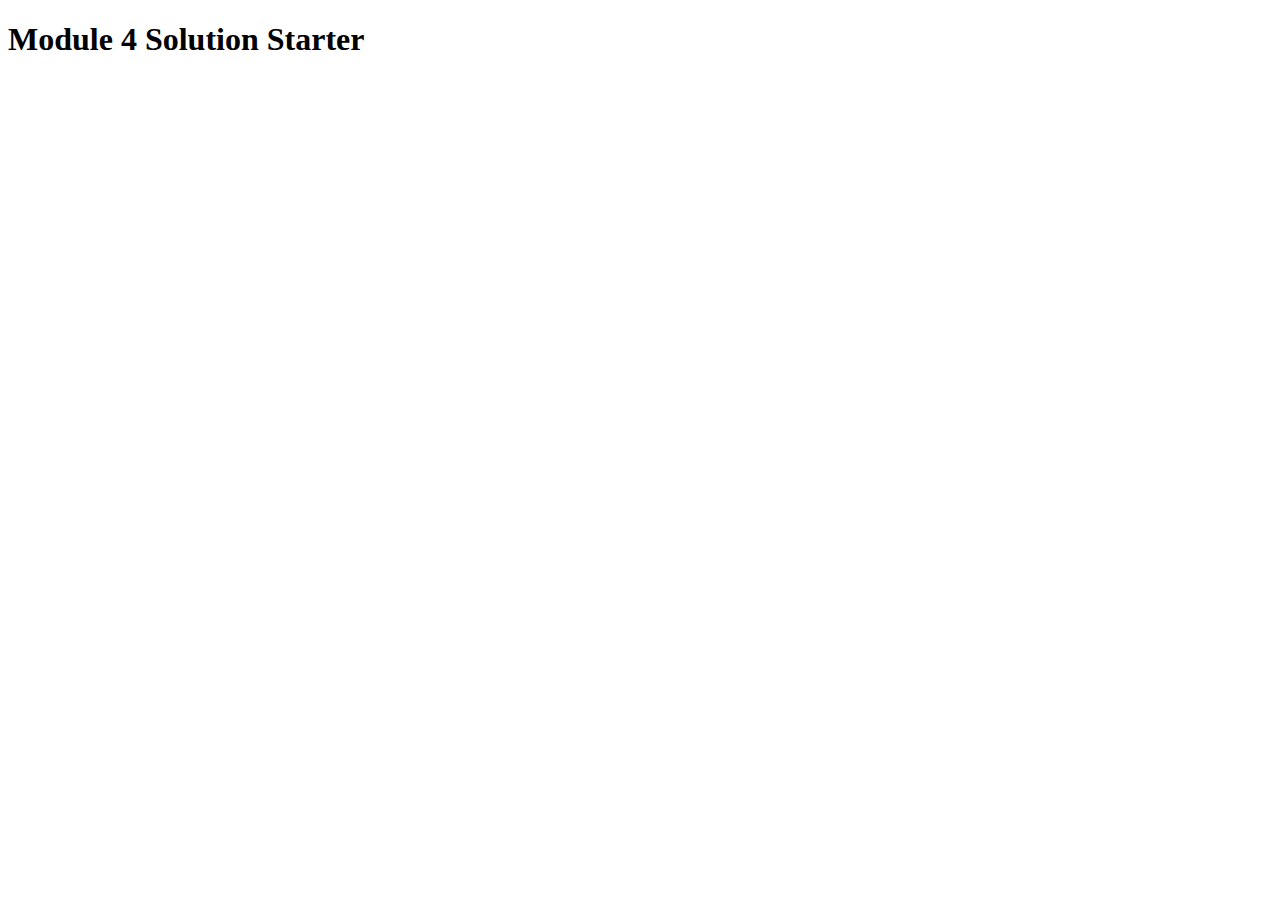
<file: assignment4-solution/index.html>
<!DOCTYPE html>
<html>
<head>
  <meta charset="utf-8">
  <title>Module 4 Solution Starter</title>
  <script>
    var names = []; // DO NOT REMOVE
  </script>
  <script src="SpeakHello.js"></script>
  <script src="SpeakGoodBye.js"></script>
  <script src="script.js"></script>
</head>
<body>
  <h1>Module 4 Solution Starter</h1>
</body>
</html>
</file>
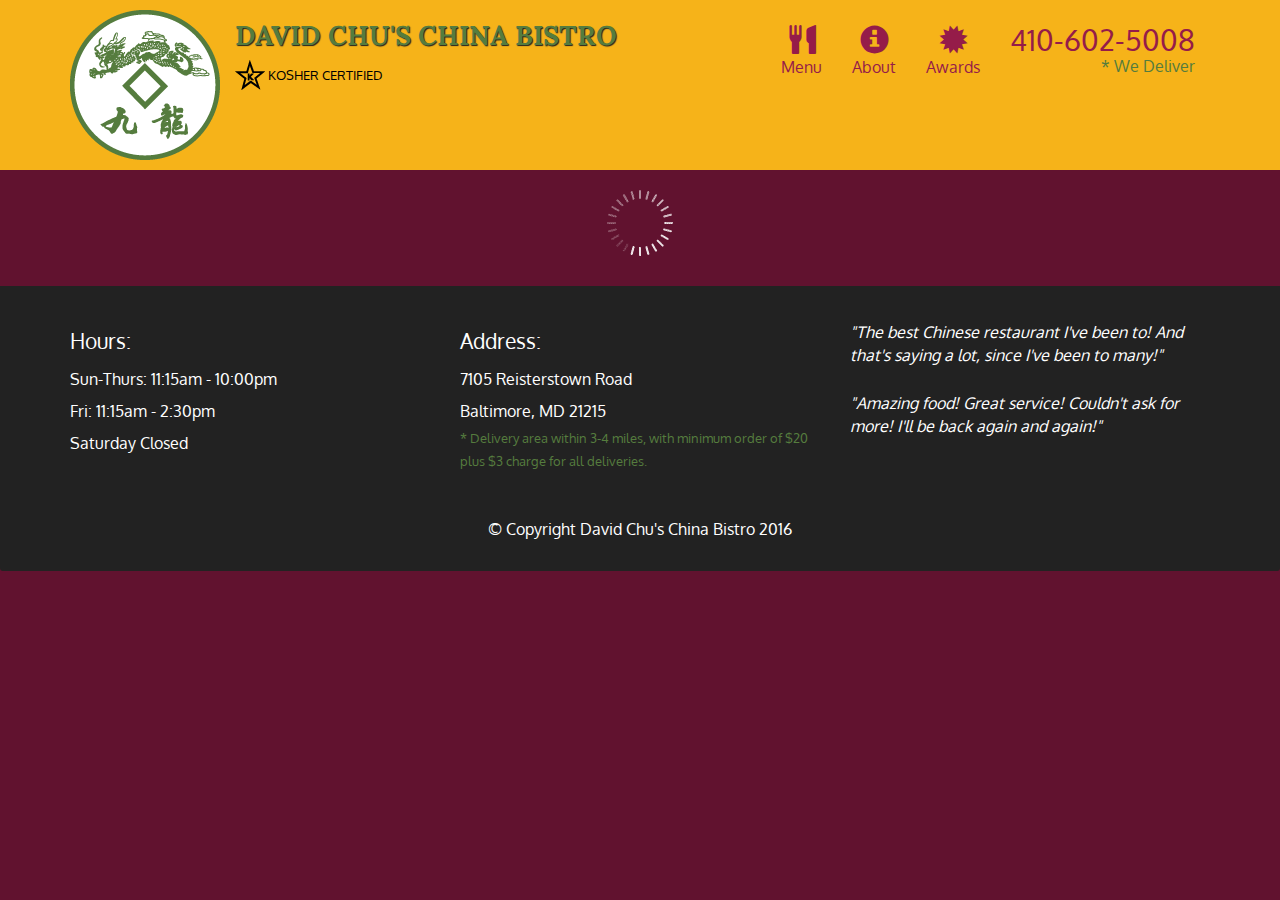
<file: assignment5-solution/index.html>
<!doctype html>
<html lang="en">
  <head>
    <meta charset="utf-8">
    <meta http-equiv="X-UA-Compatible" content="IE=edge">
    <meta name="viewport" content="width=device-width, initial-scale=1">
    <title>David Chu's China Bistro</title>
    <link rel="stylesheet" href="css/bootstrap.min.css">
    <link rel="stylesheet" href="css/styles.css">
    <link href='https://fonts.googleapis.com/css?family=Oxygen:400,300,700' rel='stylesheet' type='text/css'>
    <link href='https://fonts.googleapis.com/css?family=Lora' rel='stylesheet' type='text/css'>
  </head>
<body>
  <header>
    <nav id="header-nav" class="navbar navbar-default">
      <div class="container">
        <div class="navbar-header">
          <a href="index.html" class="pull-left visible-md visible-lg">
            <div id="logo-img" alt="Logo image"></div>
          </a>

          <div class="navbar-brand">
            <a href="index.html"><h1>David Chu's China Bistro</h1></a>
            <p>
              <img src="images/star-k-logo.png" alt="Kosher certification">
              <span>Kosher Certified</span>
            </p>
          </div>

          <button id="navbarToggle" type="button" class="navbar-toggle collapsed" data-toggle="collapse" data-target="#collapsable-nav" aria-expanded="false">
            <span class="sr-only">Toggle navigation</span>
            <span class="icon-bar"></span>
            <span class="icon-bar"></span>
            <span class="icon-bar"></span>
          </button>
        </div>
        
        <div id="collapsable-nav" class="collapse navbar-collapse">
           <ul id="nav-list" class="nav navbar-nav navbar-right">
            <li id="navHomeButton" class="visible-xs active">
              <a href="index.html">
                <span class="glyphicon glyphicon-home"></span> Home</a>
            </li>
            <li id="navMenuButton">
              <a href="#" onclick="$dc.loadMenuCategories();">
                <span class="glyphicon glyphicon-cutlery"></span><br class="hidden-xs"> Menu</a>
            </li>
            <li>
              <a href="#">
                <span class="glyphicon glyphicon-info-sign"></span><br class="hidden-xs"> About</a>
            </li>
            <li>
              <a href="#">
                <span class="glyphicon glyphicon-certificate"></span><br class="hidden-xs"> Awards</a>
            </li>
            <li id="phone" class="hidden-xs">
              <a href="tel:410-602-5008">
                <span>410-602-5008</span></a><div>* We Deliver</div>
            </li>
          </ul><!-- #nav-list -->
        </div><!-- .collapse .navbar-collapse -->
      </div><!-- .container -->
    </nav><!-- #header-nav -->
  </header>

  <div id="call-btn" class="visible-xs">
    <a class="btn" href="tel:410-602-5008">
    <span class="glyphicon glyphicon-earphone"></span>
    410-602-5008
    </a>
  </div>
  <div id="xs-deliver" class="text-center visible-xs">* We Deliver</div>

  <div id="main-content" class="container"></div>

  <footer class="panel-footer">
    <div class="container">
      <div class="row">
        <section id="hours" class="col-sm-4">
          <span>Hours:</span><br>
          Sun-Thurs: 11:15am - 10:00pm<br>
          Fri: 11:15am - 2:30pm<br>
          Saturday Closed
          <hr class="visible-xs">
        </section>
        <section id="address" class="col-sm-4">
          <span>Address:</span><br>
          7105 Reisterstown Road<br>
          Baltimore, MD 21215
          <p>* Delivery area within 3-4 miles, with minimum order of $20 plus $3 charge for all deliveries.</p>
          <hr class="visible-xs">
        </section>
        <section id="testimonials" class="col-sm-4">
          <p>"The best Chinese restaurant I've been to! And that's saying a lot, since I've been to many!"</p>
          <p>"Amazing food! Great service! Couldn't ask for more! I'll be back again and again!"</p>
        </section>
      </div>
      <div class="text-center">&copy; Copyright David Chu's China Bistro 2016</div>
    </div>
  </footer>

  <!-- jQuery (Bootstrap JS plugins depend on it) -->
  <script src="js/jquery-2.1.4.min.js"></script>
  <script src="js/bootstrap.min.js"></script>
  <script src="js/ajax-utils.js"></script>
  <script src="js/script.js"></script>
</body>
</html>
</file>
<file: assignment5-solution/css/styles.css>
body {
  font-size: 16px;
  color: #fff;
  background-color: #61122f;
  font-family: 'Oxygen', sans-serif;
}

/** HEADER **/
#header-nav {
  background-color: #f6b319;
  border-radius: 0;
  border: 0;
}

#logo-img {
  background: url('../images/restaurant-logo_large.png') no-repeat;
  width: 150px;
  height: 150px;
  margin: 10px 15px 10px 0;
}

.navbar-brand {
  padding-top: 25px;
}
.navbar-brand h1 { /* Restaurant name */
  font-family: 'Lora', serif;
  color: #557c3e;
  font-size: 1.5em;
  text-transform: uppercase;
  font-weight: bold;
  text-shadow: 1px 1px 1px #222;
  margin-top: 0;
  margin-bottom: 0;
  line-height: .75;
}
.navbar-brand a:hover, .navbar-brand a:focus {
  text-decoration: none;
}
.navbar-brand p { /* Kosher cert */
  color: #000;
  text-transform: uppercase;
  font-size: .7em;
  margin-top: 15px;
}
.navbar-brand p span { /* Star-K */
  vertical-align: middle;
}

#nav-list {
  margin-top: 10px;
}
#nav-list a {
  color: #951C49;
  text-align: center;
}
#nav-list a:hover {
  background: #E7E7E7;
}
#nav-list a span {
  font-size: 1.8em;
}

#phone {
  margin-top: 5px;
}
#phone a { /* Phone number */
  text-align: right;
  padding-bottom: 0;
}
#phone div { /* We Deliver */
  color: #557c3e;
  text-align: right;
  padding-right: 15px;
}

.navbar-header button.navbar-toggle, .navbar-header .icon-bar {
  border: 1px solid #61122f;
}
.navbar-header button.navbar-toggle {
  clear: both;
  margin-top: -30px;
}
/* END HEADER */

/* FOOTER */
.panel-footer {
  margin-top: 30px;
  padding-top: 35px;
  padding-bottom: 30px;
  background-color: #222;
  border-top: 0;
}
.panel-footer div.row {
  margin-bottom: 35px;
}
#hours, #address {
  line-height: 2;
}
#hours > span, #address > span {
  font-size: 1.3em;
}
#address p {
  color: #557c3e;
  font-size: .8em;
  line-height: 1.8;
}
#testimonials {
  font-style: italic;
}
#testimonials p:nth-child(2) {
  margin-top: 25px;
}
/* END FOOTER */



/* HOME PAGE */
.container .jumbotron {
  box-shadow: 0 0 50px #3F0C1F;
  border: 2px solid #3F0C1F;
}

#menu-tile, #specials-tile, #map-tile {
  height: 250px;
  width: 100%;
  margin-bottom: 15px;
  position: relative;
  border: 2px solid #3F0C1F;
  overflow: hidden;
}
#menu-tile:hover, #specials-tile:hover, #map-tile:hover {
  box-shadow: 0 1px 5px 1px #cccccc;
}
#menu-tile {
  background: url('../images/menu-tile.jpg') no-repeat;
  background-position: center;
}
#specials-tile {
  background: url('../images/specials-tile.jpg') no-repeat;
  background-position: center;
}
#menu-tile span, #specials-tile span, #map-tile span {
  position: absolute;
  bottom: 0;
  right: 0;
  width: 100%;
  text-align: center;
  font-size: 1.6em;
  text-transform: uppercase;
  background-color: #000;
  color: #fff;
  opacity: .8;
}
/* END HOME PAGE */

/* MENU CATEGORIES PAGE */
.category-tile { 
  position: relative;
  border: 2px solid #3F0C1F;
  overflow: hidden;
  width: 200px;
  height: 200px;
  margin: 0 auto 15px;
}
.category-tile span {
  position: absolute;
  bottom: 0;
  right: 0;
  width: 100%;
  text-align: center;
  font-size: 1.2em;
  text-transform: uppercase;
  background-color: #000;
  color: #fff;
  opacity: .8;
}
.category-tile:hover {
  box-shadow: 0 1px 5px 1px #cccccc;
}

#menu-categories-title + div {
  margin-bottom: 50px;
}
/* END MENU CATEGORIES PAGE */

/* SINGLE CATEGORY PAGE */
.menu-item-tile {
  margin-bottom: 25px;
}
.menu-item-tile hr {
  width: 80%;
}
.menu-item-tile .menu-item-price {
  font-size: 1.1em;
  text-align: right;
  margin-top: -15px;
  margin-right: -15px;
}
.menu-item-tile .menu-item-price span {
  font-size: .6em;
}
.menu-item-photo {
  position: relative;
  border: 2px solid #3F0C1F; 
  overflow: hidden;
  padding: 0;
  margin-right: -15px;
  margin-left: auto;
  margin-bottom: 20px;
  max-width: 250px;
}
.menu-item-photo div {
  position: absolute;
  bottom: 0;
  right: 0;
  width: 80px;
  background-color: #557c3e;
  text-align: center;
}
.menu-item-description {
  padding-right: 30px;
}
h3.menu-item-title {
  margin: 0 0 10px;
}
.menu-item-details {
  font-size: .9em;
  font-style: italic;
}
/* END SINGLE CATEGORY PAGE */


/********** Large devices only **********/
@media (min-width: 1200px) {
  .container .jumbotron {
    background: url('../images/jumbotron_1200.jpg') no-repeat;
    height: 675px;
  }
}

/********** Medium devices only **********/
@media (min-width: 992px) and (max-width: 1199px) {
  /* Header */
  #logo-img {
    background: url('../images/restaurant-logo_medium.png') no-repeat;
    width: 100px;
    height: 100px;
    margin: 5px 5px 5px 0;
  }
  /* End Header */

  /* Home Page */
  .container .jumbotron {
    background: url('../images/jumbotron_992.jpg') no-repeat;
    height: 558px;
  }
  /* End Home Page */
}

/********** Small devices only **********/
@media (min-width: 768px) and (max-width: 991px) {
  /* Home Page */
  .container .jumbotron {
    background: url('../images/jumbotron_768.jpg') no-repeat;
    height: 432px;
  }
  /* End Home Page */
}

/********** Extra small devices only **********/
@media (max-width: 767px) {
  /* Header */
  .navbar-brand {
    padding-top: 10px;
    height: 80px;
  }
  .navbar-brand h1 { /* Restaurant name */
    padding-top: 10px;
    font-size: 5vw; /* 1vw = 1% of viewport width */
  }
  .navbar-brand p { /* Kosher cert */
    font-size: .6em;
    margin-top: 12px;
  }
  .navbar-brand p img { /* Star-K */
    height: 20px;
  }

  #collapsable-nav a { /* Collapsed nav menu text */
    font-size: 1.2em;
  }
  #collapsable-nav a span { /* Collapsed nav menu glyph */
    font-size: 1em;
    margin-right: 5px;
  }

  #call-btn > a {
    font-size: 1.5em;
    display: block;
    margin: 0 20px;
    padding: 10px;
    border: 2px solid #fff;
    background-color: #f6b319;
    color: #951c49;
  }
  #xs-deliver {
    margin-top: 5px;
    font-size: .7em;
    letter-spacing: .1em;
    text-transform: uppercase;
  }
  /* End Header */

  /* Footer */
  .panel-footer section {
    margin-bottom: 30px;
    text-align: center;
  }
  .panel-footer section:nth-child(3) {
    margin-bottom: 0; /* margin already exists on the whole row */
  }
  .panel-footer section hr {
    width: 50%;
  }
  /* End Footer */

  /* Home Page */
  .container .jumbotron {
    margin-top: 30px;
    padding: 0;
  }
  #menu-tile, #specials-tile {
    width: 360px;
    margin: 0 auto 15px;
  }

  .menu-item-photo {
    margin-right: auto;
  }
  .menu-item-tile .menu-item-price {
    text-align: center;
  }
  .menu-item-description {
    text-align: center;;
  }
}


/********** Super extra small devices Only :-) (e.g., iPhone 4) **********/
@media (max-width: 479px) {
  /* Header */
  .navbar-brand h1 { /* Restaurant name */
    padding-top: 5px;
    font-size: 6vw;
  }
  /* End Header */
  
  /* Home page */
  #menu-tile, #specials-tile {
    width: 280px;
    margin: 0 auto 15px;
  }

  .col-xxs-12 {
    position: relative;
    min-height: 1px;
    padding-right: 15px;
    padding-left: 15px;
    float: left;
    width: 100%;
  }
}
</file>
